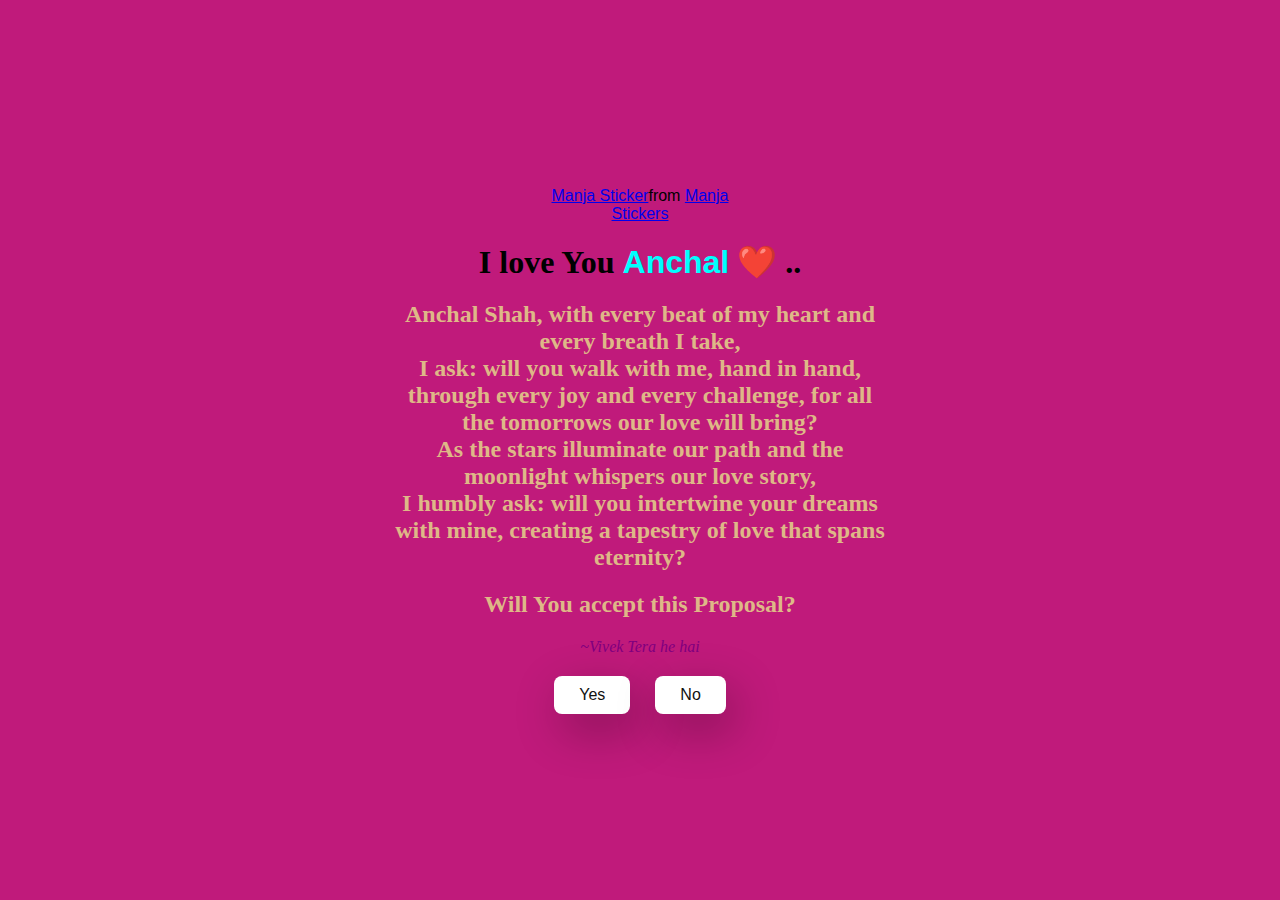
<file: index.html>
<!DOCTYPE html>
<html lang="en">
  <head>
    <meta charset="UTF-8" />
    <meta name="viewport" content="width=device-width, initial-scale=1.0" />
    <title>Proposal</title>

    <link rel="stylesheet" href="./style.css" />
  </head>
  <body>
    <div class="container">
      <div
        class="tenor-gif-embed"
        data-postid="22885016"
        data-share-method="host"
        data-aspect-ratio="1.04918"
        data-width="100%"
      >
        <a href="https://tenor.com/view/manja-gif-22885016">Manja Sticker</a
        >from
        <a href="https://tenor.com/search/manja-stickers">Manja Stickers</a>
      </div>
      <script
        type="text/javascript"
        async
        src="https://tenor.com/embed.js"
      ></script>
      <h1>I love You <strong>Anchal</strong> ❤️ ..</h1>
      <h2>Anchal Shah, with every beat of my heart and every breath I take, <br> I ask: will you walk with me, hand in hand, through every joy and every challenge, for all the tomorrows our love will bring? <br> As the stars illuminate our path and the moonlight whispers our love story, <br> I humbly ask: will you intertwine your dreams with mine, creating a tapestry of love that spans eternity?</h2>
      <h2>Will You accept this Proposal?</h2>
      <p id="vivek">~Vivek Tera he hai</p>

      <div class="btn">
        <a href="yes.html">Yes</a>
        <a href="no1.html">No</a>
      </div>
    </div>
  </body>
</html>
</file>
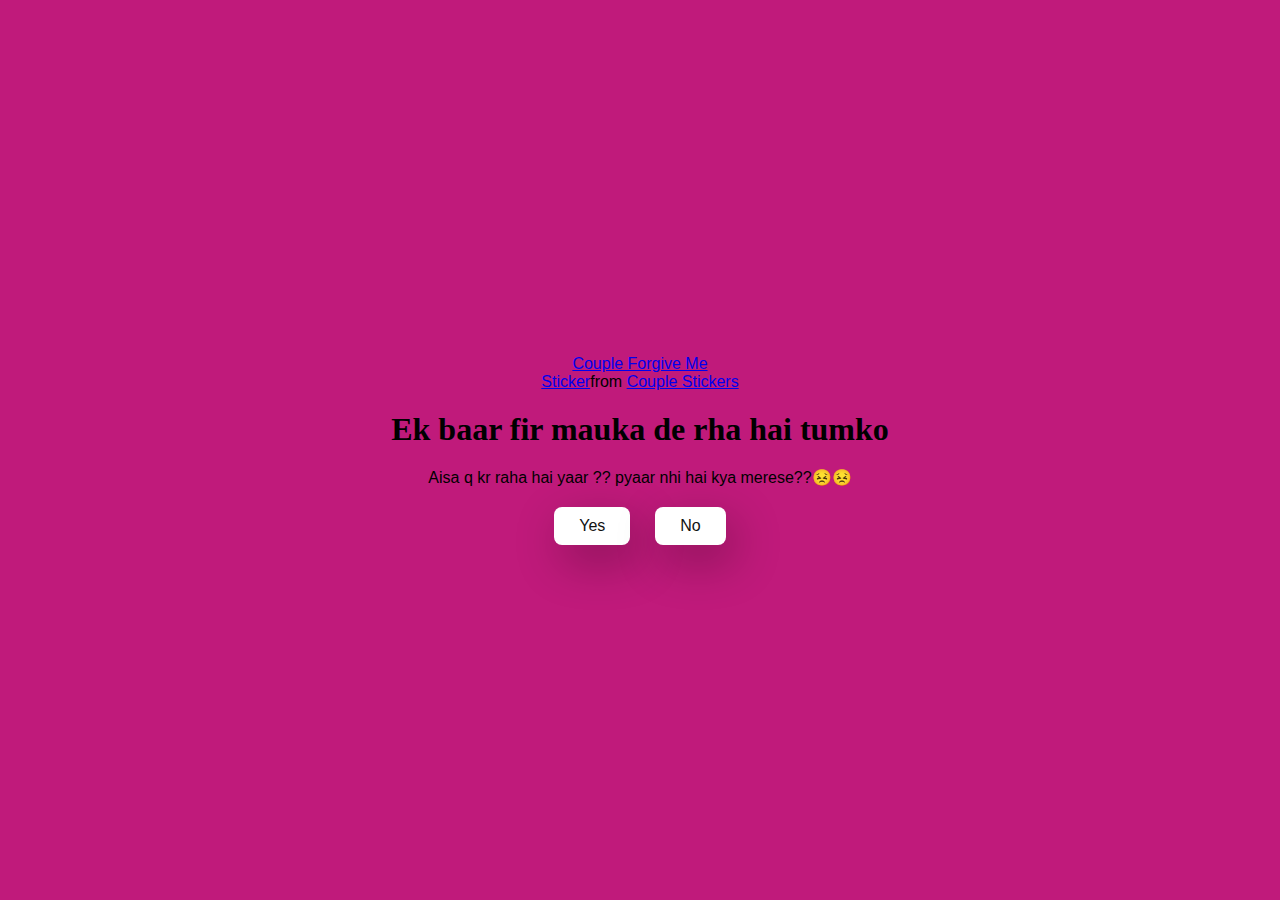
<file: no2.html>
<!DOCTYPE html>
<html lang="en">
  <head>
    <meta charset="UTF-8" />
    <meta name="viewport" content="width=device-width, initial-scale=1.0" />
    <title>Proposal</title>

    <link rel="stylesheet" href="./style.css" />
  </head>
  <body>
    <div class="container">
      <div
        class="tenor-gif-embed"
        data-postid="15195810"
        data-share-method="host"
        data-aspect-ratio="1"
        data-width="100%"
      >
        <a
          href="https://tenor.com/view/couple-forgive-me-asking-for-forgiveness-begging-crying-gif-15195810"
          >Couple Forgive Me Sticker</a
        >from
        <a href="https://tenor.com/search/couple-stickers">Couple Stickers</a>
      </div>
      <script
        type="text/javascript"
        async
        src="https://tenor.com/embed.js"
      ></script>

      <h1>Ek baar fir mauka de rha hai tumko</h1>
      <p>Aisa q kr raha  hai  yaar ?? pyaar nhi hai kya merese??😣😣</p>

      <div class="btn">
        <a href="yes.html">Yes</a>
        <a href="no3.html">No</a>
      </div>
    </div>
  </body>
</html>
</file>
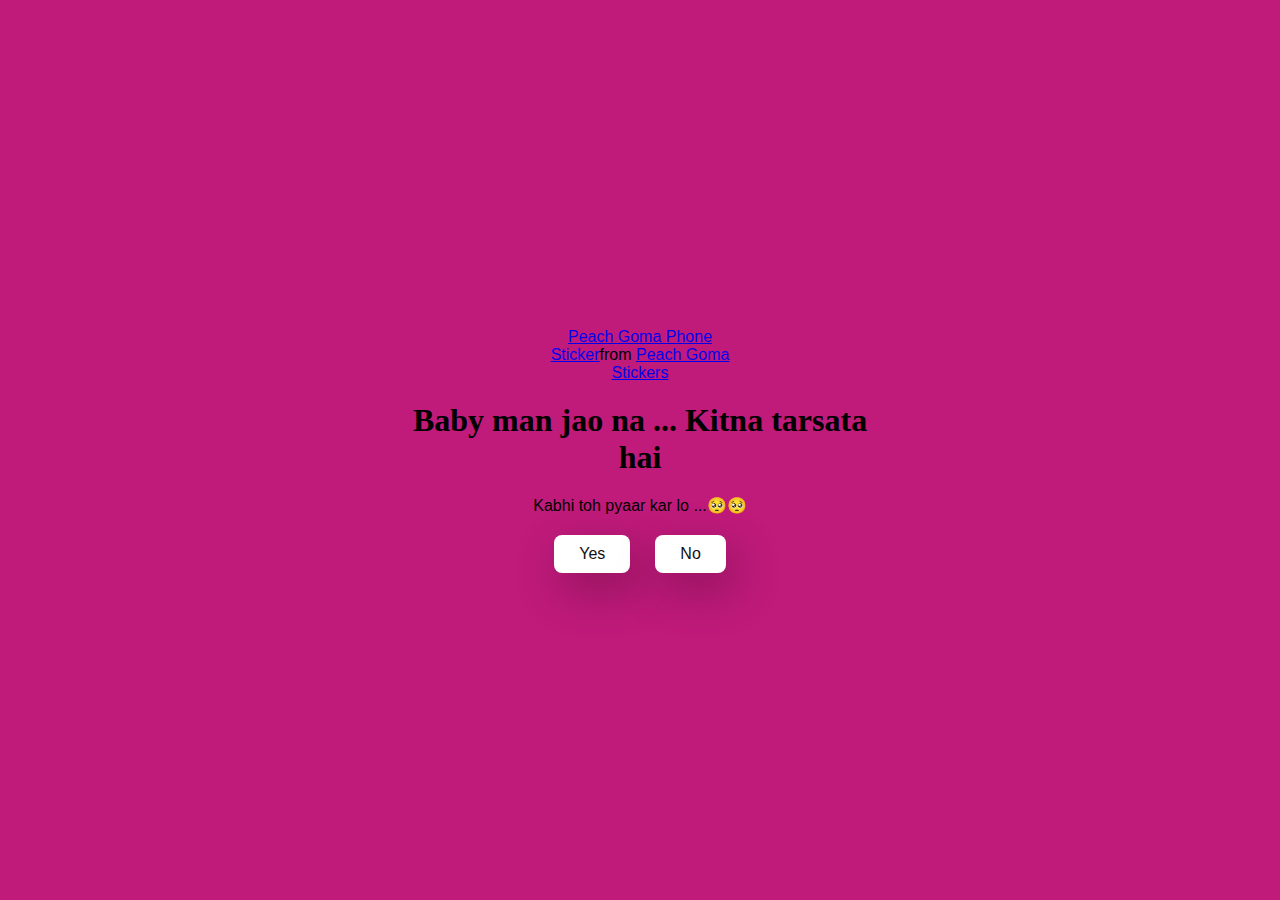
<file: no3.html>
<!DOCTYPE html>
<html lang="en">
  <head>
    <meta charset="UTF-8" />
    <meta name="viewport" content="width=device-width, initial-scale=1.0" />
    <title>Proposal</title>

    <link rel="stylesheet" href="./style.css" />
  </head>
  <body>
    <div class="container">
      <div
        class="tenor-gif-embed"
        data-postid="15974530976611222074"
        data-share-method="host"
        data-aspect-ratio="1.26923"
        data-width="100%"
      >
        <a
          href="https://tenor.com/view/peach-goma-phone-gif-15974530976611222074"
          >Peach Goma Phone Sticker</a
        >from
        <a href="https://tenor.com/search/peach+goma-stickers"
          >Peach Goma Stickers</a
        >
      </div>
      <script
        type="text/javascript"
        async
        src="https://tenor.com/embed.js"
      ></script>

      <h1>Baby man jao na ... Kitna tarsata hai</h1>
      <p>Kabhi toh pyaar kar lo ...🥺🥺</p>

      <div class="btn">
        <a href="yes.html">Yes</a>
        <a href="#" id="move-random">No</a>
      </div>
    </div>

    <script src="./script.js"></script>
  </body>
</html>
</file>
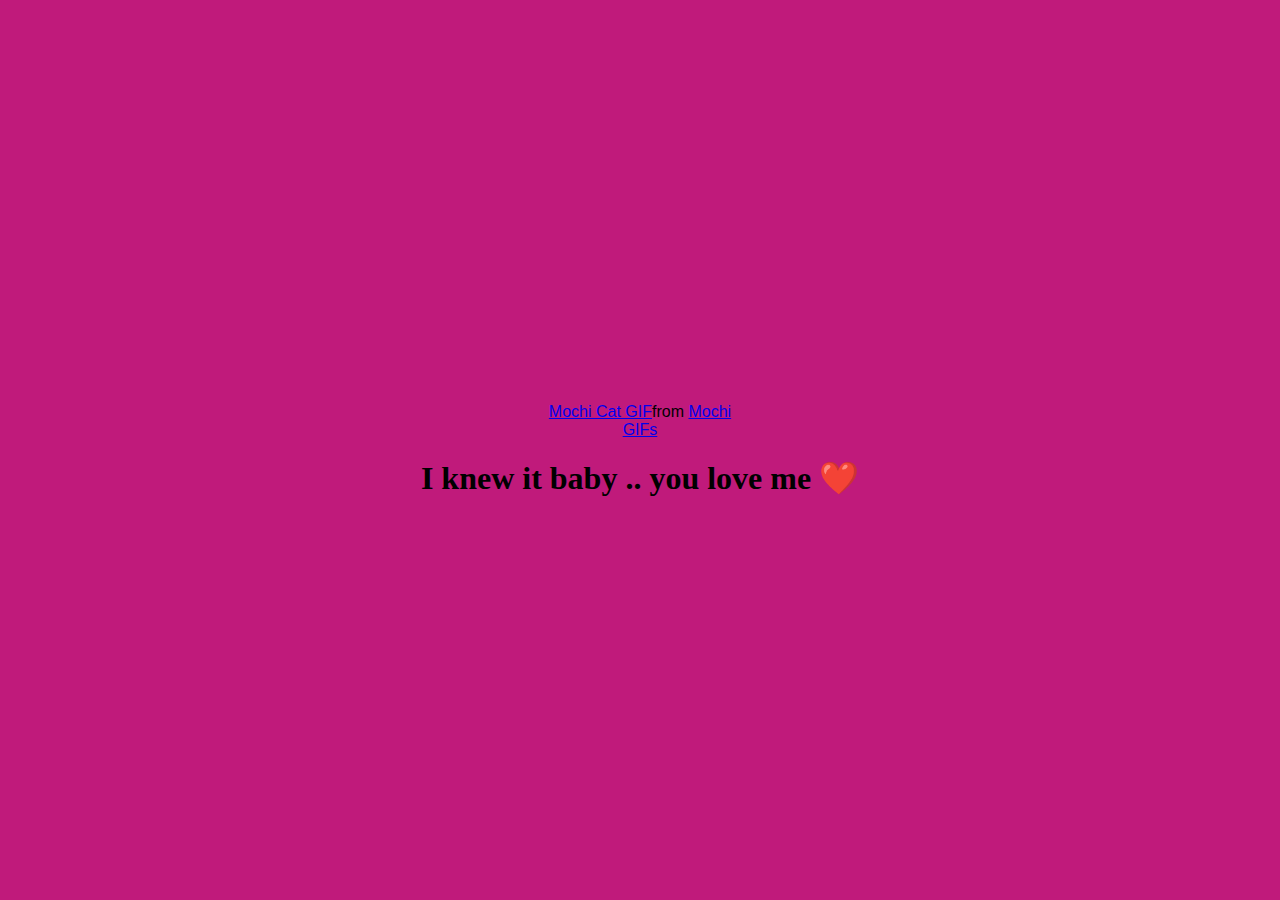
<file: yes.html>
<!DOCTYPE html>
<html lang="en">
  <head>
    <meta charset="UTF-8" />
    <meta name="viewport" content="width=device-width, initial-scale=1.0" />
    <title>Proposal</title>

    <link rel="stylesheet" href="./style.css" />
  </head>
  <body>
    <div class="container">
      <div
        class="tenor-gif-embed"
        data-postid="253027946666209433"
        data-share-method="host"
        data-aspect-ratio="1.37853"
        data-width="100%"
      >
        <a
          href="https://tenor.com/view/mochi-cat-mochi-and-goma-goma-and-peach-mochi-mochi-peach-cat-gif-gif-253027946666209433"
          >Mochi Cat GIF</a
        >from <a href="https://tenor.com/search/mochi-gifs">Mochi GIFs</a>
      </div>
      <script
        type="text/javascript"
        async
        src="https://tenor.com/embed.js"
      ></script>
      <h1>I knew it baby .. you love me ❤️</h1>
    </div>
  </body>
</html>
</file>
<file: style.css>
* {
    margin: 0;
    padding: 0;
    box-sizing: border-box;
    font-family: sans-serif;
  }
  h1{
    font-family: cursive;
   
  }

  strong{
    color: aqua;
  }
  h2{
    font-family: 'Pacifico', cursive;
    color: burlywood;
  }
  
  body {
    width: 100%;
    min-height: 100vh;
    display: flex;
    justify-content: center;
    align-items: center;
    background-color: #c01a7b;
  }
  
  .container {
    display: flex;
    flex-direction: column;
    text-align: center;
    align-items: center;
    gap: 20px;
    max-width: 500px;
    margin: 20px;
  }
  
  .container .tenor-gif-embed {
    max-width: 200px;
  }
  
  .container .btn {
    display: flex;
    gap: 25px;
  }
  #vivek{
    font-family: cursive;
    color:purple;
    font-size: medium;
    font-style: italic;
  }
  
  .btn a {
    text-decoration: none;
    color: #111;
    background: #fff;
    padding: 10px 25px;
    border-radius: 8px;
    box-shadow: 0.5rem 1rem 3rem hsl(0, 0%, 0%, 0.3);
  }
</file>
